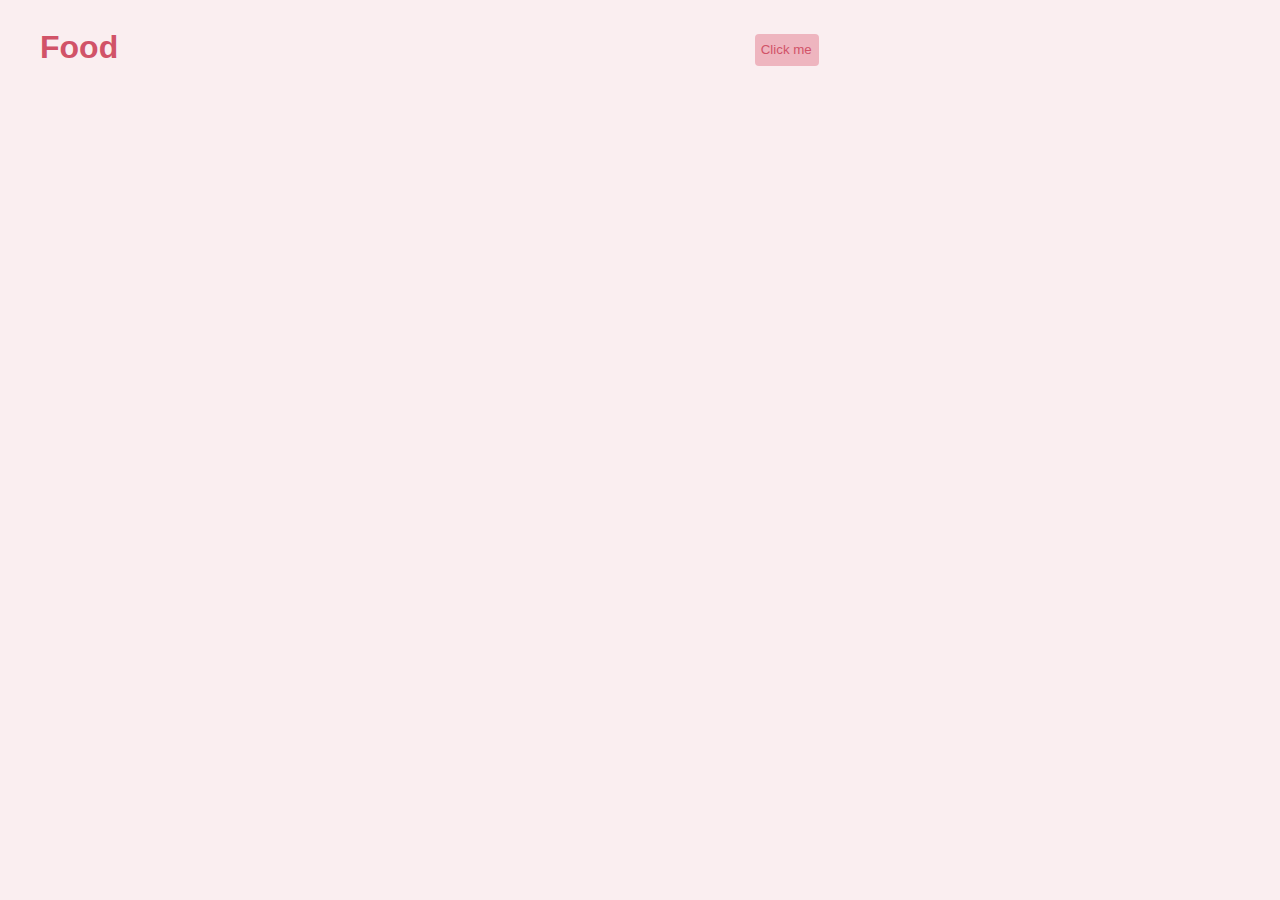
<file: index.html>
<!DOCTYPE html>
<html lang="en">

<head>
    <meta charset="UTF-8">
    <meta name="viewport" content="width=device-width, initial-scale=1.0">
    <title>CRUD 3</title>
    <link href="style.css" rel="stylesheet">
</head>

<body>

    <div id="mainContainer">
        <div id="first">
            <div id="q">
                <h1 id="font">Food</h1>
            </div>
            <div id="button">
                <button id="btn" onclick="clickForm(event)">Click me</button>
            </div>

        </div>
        <div id="firstContainer">
            <div id="discriptionContainer" onclick="showDetail(event)">
            </div>
        </div>

    </div>
  
    <div id="mainContainer2">
        <div id="mainContainer22">
        <h1 id="font1">Add Product</h1>
        <div id="formContainer">
            <div id="center">
                <form id="formData" onsubmit="handleFormSubmit(event)">
                    <label for="product name" id="one">Product Name:</label><br>
                    <input type="text" name="product name" id="productname" required><br><br>
                    <label for="description" id="two">Description:</label><br>
                    <textarea name="description" rows="3" cols="46" id="description" required></textarea><br><br>
                    <label for="price" id="three">Price:</label><br>
                    <input type="text" name="price" id="price" required><br><br>
                    <label for="quantity" id="five">Quantity:</label><br> <br>
                    <input type="number" name="quantity" id="quantity" required><br><br>
                    <label for="image" id="four">Image:</label><br><br>
                    <input type="url" name="image" id="image" required><br><br>
                    <button type="submit" id="bttn">Add Product</button>
                </form>
            </div>
        </div>
    </div>
    </div>

    <div id="detailDiscriptionContainer">

    </div>

    <script src="script.js"> </script>
</body>

</html>
</file>
<file: style.css>
body {
      background-color: rgb(250, 238, 240);
      font-family: Arial, sans-serif;
  }

  .card-img-top {
      width: 15rem;
      height: 10rem;
      border-radius: 7px;
      margin-top: 2rem;
  }

  .detail {
      border-radius: 7px;
      width: 30rem;

  }

  .card-title {
      color: rgb(169, 172, 172);
      margin-bottom: -0.5rem;
  }

  .cards-title {
      color: rgb(81, 81, 81);
      margin-bottom: -0.5rem;
      font-size: 2rem;
      font-weight: bolder;
  }

  .card-text {
      margin-bottom: 0.5rem;
      margin-top: 1rem;
  }

  .cards-text {
      margin-bottom: 0.5rem;
      margin-top: 0rem;
      font-weight: 400;
      width: 22rem;
      line-height: 1.5rem;
      font-size: medium;
  }

  .card-body {
      height: 7rem;
  }

  #firstContainer {
      display: flex;

  }

  #secondContainer {
      width: 15rem;
  }

  .card {
      margin-left: 2rem;
      width: 15rem;
  }

  #font {
      display: flex;
      margin-left: 2rem;
      color: rgb(209, 83, 104);
  }

  #btn {
      display: flex;
      color: rgb(209, 83, 104);
      background-color: rgb(238, 181, 191);
      border: none;
      border-radius: 4px;
      height: 2rem;
      width: 4rem;
      align-items: center;
      margin-top: 1.6rem;
  }

  #button {
      display: flex;
      width: 20rem;

  }

  #q {
      display: flex;
      width: 70rem;
  }

  #first {
      display: flex;
      width: 60rem;
  }

  #formContainer {
      display: flex;
      text-align: center;
      align-items: center;
      flex-wrap: nowrap;
      width: 30rem;
      background-color: azure;
      justify-content: center;
      border-radius: 10px;
      box-shadow: 0px 0px 2px 1px rgb(213, 212, 212);

  }

  #discriptionContainer {
      display: flex;
      flex-wrap: wrap;
      justify-content: space-between;
      height: 45rem;
      width: 90rem;
  }

  #mainContainer2 {
      display: none;
  }

  #mainContainer22 {
      display: flex;
      flex-direction: column;
      align-items: center;
  }

  #formData {
      margin-top: 1rem;
  }

  #productname {
      width: 22rem;
      height: 1.5rem;
      border-radius: 4px;
      border: 1.5px solid red;
      margin-top: 0.5rem;
  }

  #description {
      border-radius: 4px;
      border: 1.5px solid red;
      margin-top: 0.5rem;
  }

  #price {
      width: 22rem;
      height: 1.5rem;
      border-radius: 4px;
      border: 1.5px solid red;
      margin-top: 0.5rem;
  }

  #quantity {
      width: 22rem;
      height: 1.5rem;
      border-radius: 4px;
      border: 1.5px solid red;
      margin-top: 0.5rem;
  }

  #image {
      width: 22rem;
      height: 1.5rem;
      border-radius: 4px;
      border: 1.5px solid red;
      margin-top: 0.5rem;
  }

  #bttn {
      height: 2.2rem;
      color: azure;
      background-color: rgb(47, 164, 47);
      border: none;
      width: 6rem;
      border-radius: 4px;
      font-weight: 500;

  }

  #font1 {

      margin-bottom: 1rem;
      display: flex;
      justify-content: center;
  }


  #firstProductImage {
      position: relative;
      top: 17rem;
      left: 10rem;
  }


  #firstProductDescription {
      position: relative;
      top: 17rem;
      right: 10rem;
  }

  #edit-btn {
      height: 2rem;
      color: azure;
      background-color: rgb(47, 164, 47);
      border: none;
      width: 4rem;
      border-radius: 4px;
      font-weight: 500;
  }

  .card-text {
      display: -webkit-box;
      -webkit-box-orient: vertical;
      -webkit-line-clamp: 2;
      overflow: hidden;
      text-overflow: ellipsis;
  }

  #one {
      font-weight: bold;
  }

  #two {
      font-weight: bold;
  }

  #three {
      font-weight: bold;
  }

  #four {
      font-weight: bold;
  }

  #five {
      font-weight: bold;
  }


  #design1 {
      height: 2rem;
      color: azure;
      background-color: rgb(47, 164, 47);
      border: none;
      width: 4rem;
      border-radius: 4px;
      font-weight: 500;

  }

  #design2 {
      height: 2rem;
      color: azure;
      background-color: rgb(47, 164, 47);
      border: none;
      width: 4rem;
      border-radius: 4px;
      font-weight: 500;
  }

  #design3 {
      height: 2rem;
      color: azure;
      background-color: rgb(47, 164, 47);
      border: none;
      width: 4rem;
      border-radius: 4px;
      font-weight: 500;
  }

  #delete-btn {
      height: 2rem;
      color: azure;
      background-color: rgb(47, 164, 47);
      border: none;
      width: 4rem;
      border-radius: 4px;
      font-weight: 500;
  }

  #back-btn {
      height: 2rem;
      color: azure;
      background-color: rgb(47, 164, 47);
      border: none;
      width: 4rem;
      border-radius: 4px;
      font-weight: 500;
  }

  #clrr {
      color: rgb(181, 69, 69);
      margin-top: 1.5rem;
      font-weight: bold;
      font-size: 1.2rem;
  }

  #detailDiscriptionContainer {
      display: none;
  }
</file>
